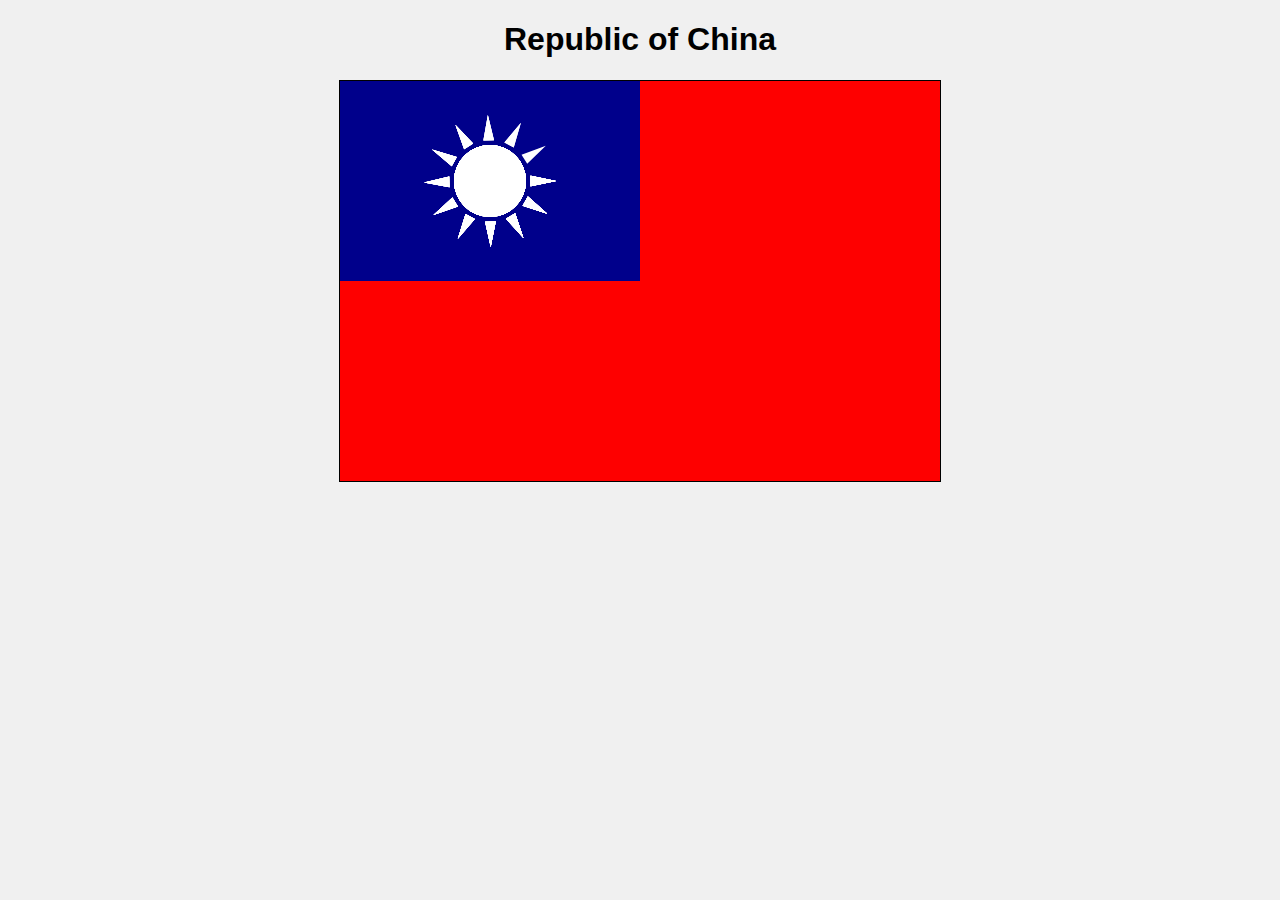
<file: Code/web/zhmg/index.html>
<!DOCTYPE html><html lang="en"><head><meta charset="UTF-8"><title>手动打的喔</title><style>body{font-family:Arial;background:#f0f0f0;text-align:center}canvas{border:1px solid}</style></head><body><h1>Republic of China</h1><canvas id="flagCanvas" width="600" height="400"></canvas><script>
const c=document.getElementById("flagCanvas").getContext("2d"),draw=()=>{c.fillStyle="#FE0000",c.fillRect(0,0,600,400),c.fillStyle="#00008B",c.fillRect(0,0,300,200),c.fillStyle="white",c.arc(150,100,36,0,7),c.fill();
for(let i=0;i<12;i++){let a=i*.52;c.moveTo(150+Math.cos(a)*66,100+Math.sin(a)*66);c.lineTo(150+Math.cos(a-.13)*41,100+Math.sin(a-.13)*41);c.lineTo(150+Math.cos(a+.13)*41,100+Math.sin(a+.13)*41);c.fill()}};draw();
</script></body></html>
</file>
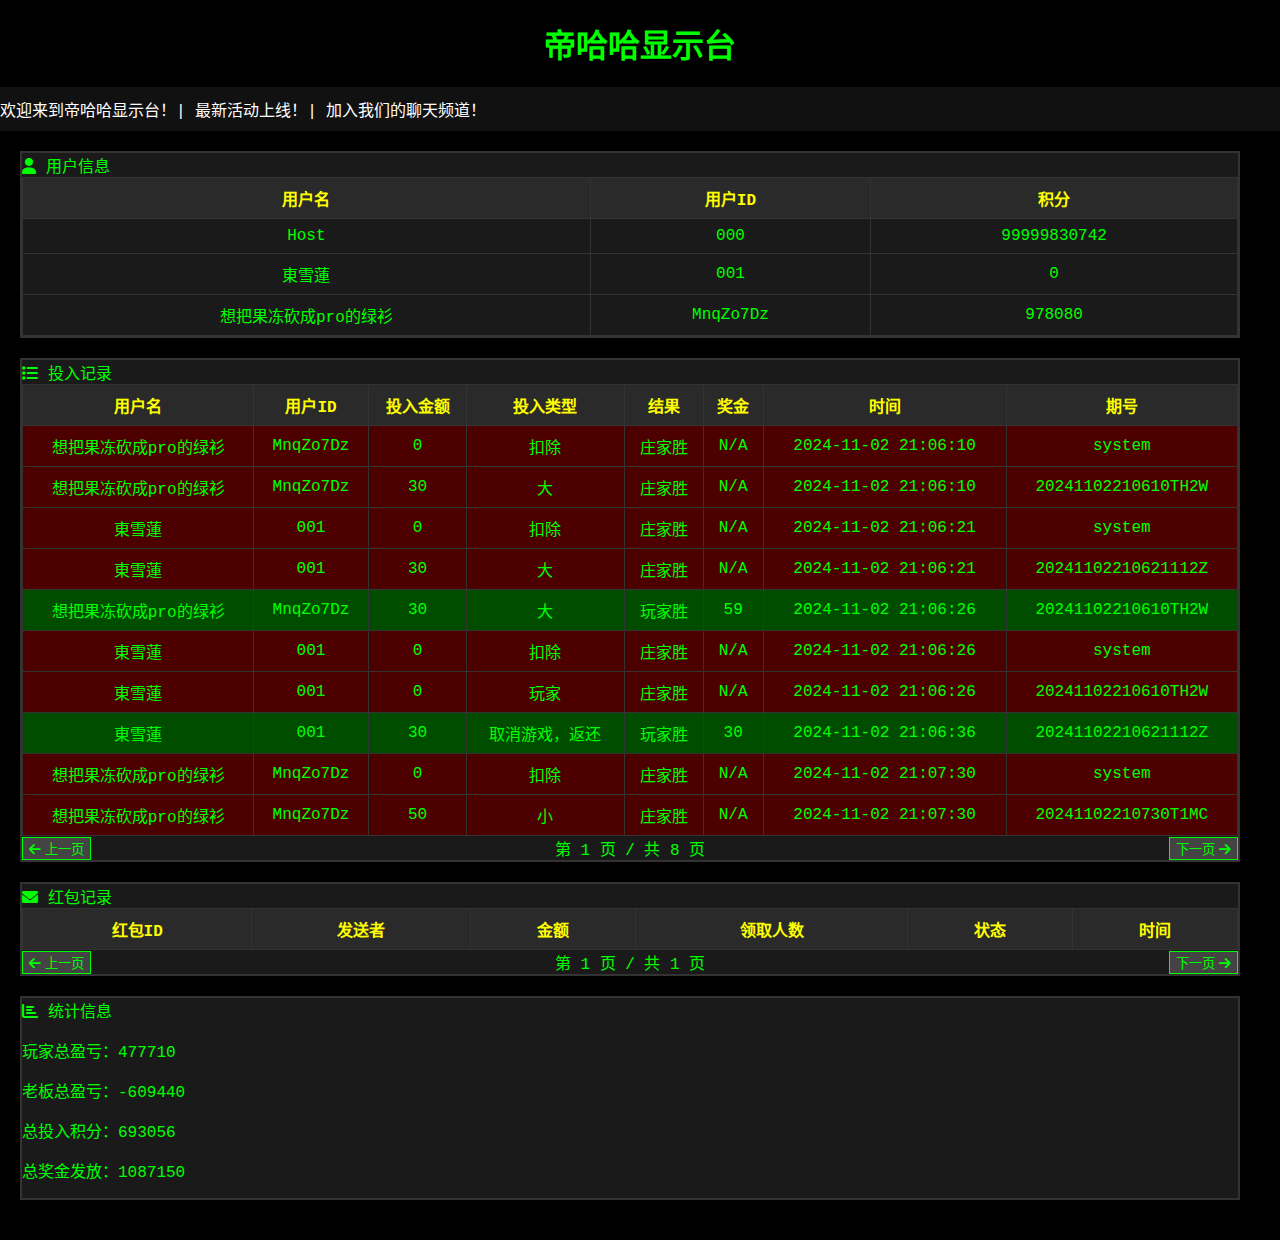
<file: Code/web/public/background.html>
<!DOCTYPE html>
<html lang="zh-CN">

<head>
    <meta charset="UTF-8">
    <meta name="viewport" content="width=device-width, initial-scale=1.0">
    <title>帝哈哈显示台</title>
    <!-- Font Awesome for icons -->
    <link rel="stylesheet" href="https://cdnjs.cloudflare.com/ajax/libs/font-awesome/6.0.0/css/all.min.css">
    <style>
        /* 这里粘贴你的 CSS 代码 */
        body {
            background-color: #000000;
            color: #00FF00;
            font-family: 'Courier New', Courier, monospace;
            background-image: url('https://www.transparenttextures.com/patterns/dark-matter.png');
            background-size: cover;
            margin: 0;
            padding: 0;
        }

        h1 {
            text-align: center;
            color: #00FF00;
            margin: 20px 0;
        }

        .marquee {
            width: 100%;
            overflow: hidden;
            white-space: nowrap;
            box-sizing: border-box;
            animation: marquee 15s linear infinite;
            background-color: #111111;
            padding: 10px 0;
            color: #FFFFFF;
        }

        @keyframes marquee {
            0% { transform: translate(100%, 0); }
            100% { transform: translate(-100%, 0); }
        }

        .main-container {
            display: flex;
            flex-direction: row;
            padding: 20px;
        }

        .content {
            flex: 3;
            margin-right: 20px;
        }

        /* 卡片样式 */
        .card {
            background-color: #1a1a1a;
            border: 2px solid #333333;
            margin-bottom: 20px;
            animation: fadeIn 2s;
        }

        @keyframes fadeIn {
            from { opacity: 0; }
            to { opacity: 1; }
        }

        /* 表格样式 */
        .table-responsive table {
            width: 100%;
            border-collapse: collapse;
            color: #00FF00; /* 亮色字体 */
        }

        th, td {
            border: 1px solid #333333;
            padding: 8px;
            text-align: center;
        }

        th {
            background-color: #2a2a2a;
            color: #FFFF00; /* 亮色标题字体 */
        }

        /* 按钮样式 */
        .btn-custom {
            background-color: #444444;
            color: #00FF00;
            border: 1px solid #00FF00;
            transition: background-color 0.3s, color 0.3s;
            cursor: pointer;
        }

        .btn-custom:hover {
            background-color: #00FF00;
            color: #000000;
        }

        /* 分页样式 */
        .pagination {
            display: flex;
            justify-content: space-between;
            align-items: center;
        }

        /* 加载覆盖层样式 */
        .loading-overlay {
            position: fixed;
            top: 0;
            left: 0;
            width: 100%;
            height: 100%;
            background: rgba(0,0,0,0.8);
            display: flex;
            justify-content: center;
            align-items: center;
            z-index: 1000;
        }

        .spinner {
            border: 8px solid #444444;
            border-top: 8px solid #FFFF00; /* 明亮的旋转颜色 */
            border-radius: 0;
            width: 60px;
            height: 60px;
            animation: spin 2s linear infinite;
        }

        @keyframes spin {
            0% { transform: rotate(0deg); }
            100% { transform: rotate(360deg); }
        }

        /* 响应式设计 */
        @media (max-width: 1200px) {
            .main-container {
                flex-direction: column;
            }

            .content {
                margin-right: 0;
            }
        }

        /* 中奖和失败行的样式 */
        .win {
            background-color: #004d00; /* 深绿色背景表示胜利 */
        }

        .lose {
            background-color: #4d0000; /* 深红色背景表示失败 */
        }
    </style>
</head>

<body>
    <!-- Loading Overlay -->
    <div class="loading-overlay" id="loadingOverlay">
        <div class="spinner"></div>
    </div>

    <!-- 主标题 -->
    <h1>帝哈哈显示台</h1>

    <!-- 跑马灯 -->
    <div class="marquee">欢迎来到帝哈哈显示台！| 最新活动上线！| 加入我们的聊天频道！</div>

    <!-- 主容器 -->
    <div class="main-container">
        <!-- 内容区域 -->
        <div class="content">
            <!-- 玩家信息与老板信息 -->
            <div class="card">
                <div class="card-header">
                    <i class="fas fa-user"></i> 用户信息
                </div>
                <div class="table-responsive">
                    <table>
                        <thead>
                            <tr>
                                <th>用户名</th>
                                <th>用户ID</th>
                                <th>积分</th>
                            </tr>
                        </thead>
                        <tbody id="playersTable">
                        </tbody>
                    </table>
                </div>
            </div>

            <!-- 投入记录 -->
            <div class="card">
                <div class="card-header">
                    <i class="fas fa-list"></i> 投入记录
                </div>
                <div class="table-responsive" style="max-height: 500px; overflow-y: auto;">
                    <table>
                        <thead>
                            <tr>
                                <th>用户名</th>
                                <th>用户ID</th>
                                <th>投入金额</th>
                                <th>投入类型</th>
                                <th>结果</th>
                                <th>奖金</th>
                                <th>时间</th>
                                <th>期号</th>
                            </tr>
                        </thead>
                        <tbody id="betTable">
                        </tbody>
                    </table>
                </div>
                <div class="card-body pagination">
                    <button id="prevBtn" class="btn btn-custom"><i class="fas fa-arrow-left"></i> 上一页</button>
                    <span class="badge" id="currentPage">第 1 页 / 共 1 页</span>
                    <button id="nextBtn" class="btn btn-custom">下一页 <i class="fas fa-arrow-right"></i></button>
                </div>
            </div>
           <!-- 红包记录 -->
            <div class="card">
                <div class="card-header">
                    <i class="fas fa-envelope"></i> 红包记录
                </div>
                <div class="table-responsive" style="max-height: 500px; overflow-y: auto;">
                    <table>
                        <thead>
                            <tr>
                                <th>红包ID</th>
                                <th>发送者</th>
                                <th>金额</th>
                                <th>领取人数</th>
                                <th>状态</th>
                                <th>时间</th>
                            </tr>
                        </thead>
                        <tbody id="redEnvelopeTable">
                        </tbody>
                    </table>
                </div>
                <div class="card-body pagination">
                    <button id="prevRedEnvelopeBtn" class="btn btn-custom"><i class="fas fa-arrow-left"></i> 上一页</button>
                    <span class="badge" id="currentRedEnvelopePage">第 1 页 / 共 1 页</span>
                    <button id="nextRedEnvelopeBtn" class="btn btn-custom">下一页 <i class="fas fa-arrow-right"></i></button>
                </div>
            </div>
            <!-- 统计信息 -->
            <div class="card mt-4">
                <div class="card-header">
                    <i class="fas fa-chart-bar"></i> 统计信息
                </div>
                <div class="card-body statistics">
                    <p id="playerStats"><i class="fas fa-user"></i> 玩家总盈亏：0</p>
                    <p id="bossStats"><i class="fas fa-chess-king"></i> 老板总盈亏：0</p>
                    <p id="totalBets"><i class="fas fa-coins"></i> 总投入积分：0</p>
                    <p id="totalWinnings"><i class="fas fa-trophy"></i> 总奖金发放：0</p>
                </div>
            </div>
        </div>

    </div>

    <!-- JavaScript -->
    <script>
        // 定义必要的全局变量
        let userData = {};
        let bossId = null;
        let gameHistory = {};
        let redEnvelopeData = {};
        let processedBets = [];
        let processedRedEnvelopes = [];
        let rowsPerPage = 10; // 每页显示的投注记录数量
        let redEnvelopesPerPage = 5; // 每页显示的红包记录数量
        let currentPage = 1;
        let currentRedEnvelopePageNum = 1;

        // DOM Elements
        const playersTable = document.getElementById('playersTable');
        const betTable = document.getElementById('betTable');
        const redEnvelopeTable = document.getElementById('redEnvelopeTable');
        const prevBtn = document.getElementById('prevBtn');
        const nextBtn = document.getElementById('nextBtn');
        const prevRedEnvelopeBtn = document.getElementById('prevRedEnvelopeBtn');
        const nextRedEnvelopeBtn = document.getElementById('nextRedEnvelopeBtn');
        const currentPageBadge = document.getElementById('currentPage');
        const currentRedEnvelopePage = document.getElementById('currentRedEnvelopePage');
        const playerStats = document.getElementById('playerStats');
        const bossStats = document.getElementById('bossStats');
        const totalBets = document.getElementById('totalBets');
        const totalWinnings = document.getElementById('totalWinnings');
        const loadingOverlay = document.getElementById('loadingOverlay');

        // Function to process red envelope data
        function processRedEnvelopeData() {
            processedRedEnvelopes = [];

            for (const envelopeId in redEnvelopeData) {
                const envelope = redEnvelopeData[envelopeId];
                processedRedEnvelopes.push({
                    id: envelopeId,
                    sender: userData[envelope.sender_id] ? userData[envelope.sender_id].username : "未知用户",
                    amount: envelope.amount,
                    recipients: envelope.recipients ? envelope.recipients.length : 0,
                    status: envelope.status,
                    time: envelope.time
                });
            }

            processedRedEnvelopes.sort((a, b) => new Date(b.time) - new Date(a.time));
        }

        // Function to render red envelope table
        function renderRedEnvelopeTable() {
            if (!processedRedEnvelopes.length) {
                redEnvelopeTable.innerHTML = '<tr><td colspan="6">无红包记录</td></tr>';
                return;
            }

            const start = (currentRedEnvelopePageNum - 1) * redEnvelopesPerPage;
            const end = start + redEnvelopesPerPage;
            const currentRedEnvelopes = processedRedEnvelopes.slice(start, end);

            redEnvelopeTable.innerHTML = '';

            currentRedEnvelopes.forEach(envelope => {
                const row = document.createElement('tr');

                row.innerHTML = `
                    <td>${envelope.id}</td>
                    <td>${envelope.sender}</td>
                    <td>${envelope.amount}</td>
                    <td>${envelope.recipients}</td>
                    <td>${envelope.status}</td>
                    <td>${new Date(envelope.time).toLocaleString()}</td>
                `;
                redEnvelopeTable.appendChild(row);
            });

            updateRedEnvelopePaginationButtons();
        }

        // Function to update pagination buttons for red envelopes
        function updateRedEnvelopePaginationButtons() {
            const totalPages = Math.ceil(processedRedEnvelopes.length / redEnvelopesPerPage);
            prevRedEnvelopeBtn.disabled = currentRedEnvelopePageNum === 1;
            nextRedEnvelopeBtn.disabled = currentRedEnvelopePageNum === totalPages || totalPages === 0;
            currentRedEnvelopePage.textContent = `第 ${currentRedEnvelopePageNum} 页 / 共 ${totalPages} 页`;
        }

        function renderUsers() {
            playersTable.innerHTML = '';

            for (const userId in userData) {
                const user = userData[userId];

                const row = document.createElement('tr');
                row.innerHTML = `
                    <td>${user.username}</td>
                    <td>${userId}</td>
                    <td>${user.points}</td>
                `;
                playersTable.appendChild(row);
            }
        }

        // Function to process bets data
        function processBetsData() {
            processedBets = [];

            for (const userId in gameHistory) {
                if (userId === "period_numbers") continue;
                const bets = gameHistory[userId];
                const username = userData[userId] ? userData[userId].username : "未知用户";

                bets.forEach(bet => {
                    let resultText = bet.points_change > 0 ? '玩家胜' : '庄家胜';
                    processedBets.push({
                        username: username,
                        user_id: userId,
                        bet_amount: bet.bet_amount || 0,
                        bet_type: bet.description.split(' ')[0] || 'N/A',
                        result: resultText,
                        winnings: bet.points_change > 0 ? bet.points_change : 'N/A',
                        time: bet.time || 'N/A',
                        period_number: bet.period_number || 'N/A'
                    });
                });
            }

            processedBets.sort((a, b) => new Date(a.time) - new Date(b.time));
        }

        // Function to render bets table
        function renderTable() {
            if (!processedBets.length) {
                betTable.innerHTML = '<tr><td colspan="8">无投入记录</td></tr>';
                return;
            }

            const start = (currentPage - 1) * rowsPerPage;
            const end = start + rowsPerPage;
            const currentBets = processedBets.slice(start, end);

            betTable.innerHTML = '';

            currentBets.forEach(bet => {
                const row = document.createElement('tr');
                let resultClass = bet.result === '玩家胜' ? 'win' : 'lose';
                row.classList.add(resultClass);

                row.innerHTML = `
                    <td>${bet.username}</td>
                    <td>${bet.user_id}</td>
                    <td>${bet.bet_amount}</td>
                    <td>${bet.bet_type}</td>
                    <td>${bet.result}</td>
                    <td>${bet.winnings !== 'N/A' ? bet.winnings : 'N/A'}</td>
                    <td>${bet.time}</td>
                    <td>${bet.period_number}</td>
                `;
                betTable.appendChild(row);
            });

            updatePaginationButtons();
        }

        // Function to update pagination buttons for bets
        function updatePaginationButtons() {
            const totalPages = Math.ceil(processedBets.length / rowsPerPage);
            prevBtn.disabled = currentPage === 1;
            nextBtn.disabled = currentPage === totalPages || totalPages === 0;
            currentPageBadge.textContent = `第 ${currentPage} 页 / 共 ${totalPages} 页`;
        }

        // Function to update statistics
        function updateStatistics() {
            let totalPlayerProfit = 0;
            let totalBossProfit = 0;
            let totalBet = 0;
            let totalWin = 0;

            processedBets.forEach(bet => {
                if (bet.user_id === bossId) {
                    totalBossProfit += parseInt(bet.winnings !== 'N/A' ? -bet.winnings : 0);
                } else {
                    totalPlayerProfit += parseInt(bet.winnings !== 'N/A' ? bet.winnings : 0);
                }
                totalBet += parseInt(bet.bet_amount || 0);
                if (bet.winnings !== 'N/A') {
                    totalWin += parseInt(bet.winnings);
                }
            });

            playerStats.textContent = `玩家总盈亏：${totalPlayerProfit}`;
            bossStats.textContent = `老板总盈亏：${totalBossProfit}`;
            totalBets.textContent = `总投入积分：${totalBet}`;
            totalWinnings.textContent = `总奖金发放：${totalWin}`;
        }

        // Function to update all views
        function updateAll() {
            renderUsers();
            renderTable();
            updateStatistics();
            loadingOverlay.style.display = "none";
        }

        // Function to fetch and refresh data
        function autoRefreshData(retries = 3) {
            loadingOverlay.style.display = "flex";

            fetch('../../../other/run/data.json?t=' + new Date().getTime())
                .then(response => {
                    if (!response.ok) {
                        throw new Error('网络响应不正常');
                    }
                    return response.json();
                })
                .then(data => {
                    bossId = data.boss_id;
                    const newUserData = data.user_data || {};
                    const newGameHistory = data.game_history || {};

                    let dataChanged = false;

                    if (JSON.stringify(newUserData) !== JSON.stringify(userData)) {
                        userData = newUserData;
                        dataChanged = true;
                    }

                    if (JSON.stringify(newGameHistory) !== JSON.stringify(gameHistory)) {
                        gameHistory = newGameHistory;
                        dataChanged = true;
                    }

                    if (dataChanged) {
                        processBetsData();
                        updateAll();
                    } else {
                        loadingOverlay.style.display = "none";
                    }
                })
                .catch(error => {
                    console.error('加载数据失败:', error);

                    if (retries > 0) {
                        setTimeout(() => autoRefreshData(retries - 1), 2000);
                    } else {
                        alert("加载数据失败，请稍后再试。");
                        loadingOverlay.style.display = "none";
                    }
                });
        }

        function init() {
            autoRefreshData();
            setInterval(autoRefreshData, 5000);

            nextBtn.addEventListener('click', () => {
                const totalPages = Math.ceil(processedBets.length / rowsPerPage);
                if (currentPage < totalPages) {
                    currentPage++;
                    renderTable();
                }
            });

            prevBtn.addEventListener('click', () => {
                if (currentPage > 1) {
                    currentPage--;
                    renderTable();
                }
            });
        }

        document.addEventListener('DOMContentLoaded', init);
    </script>
</body>

</html>
</file>
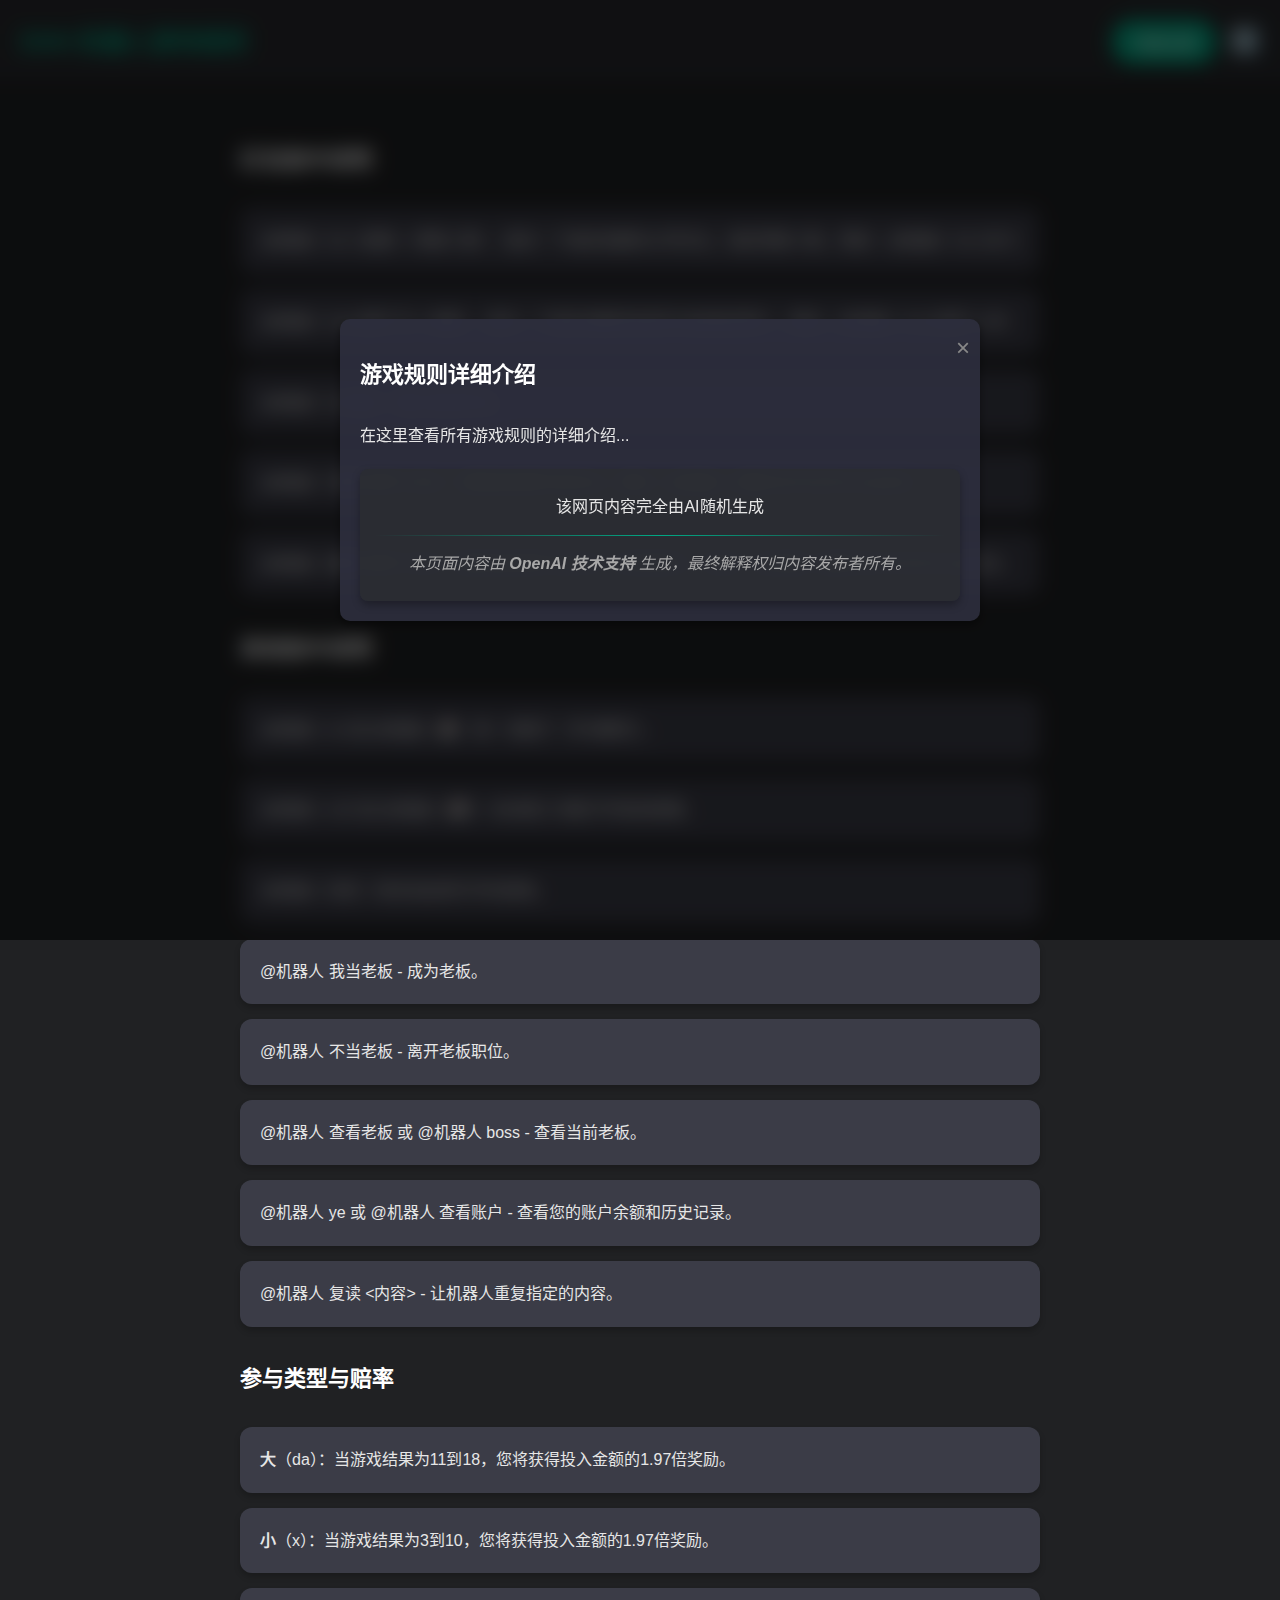
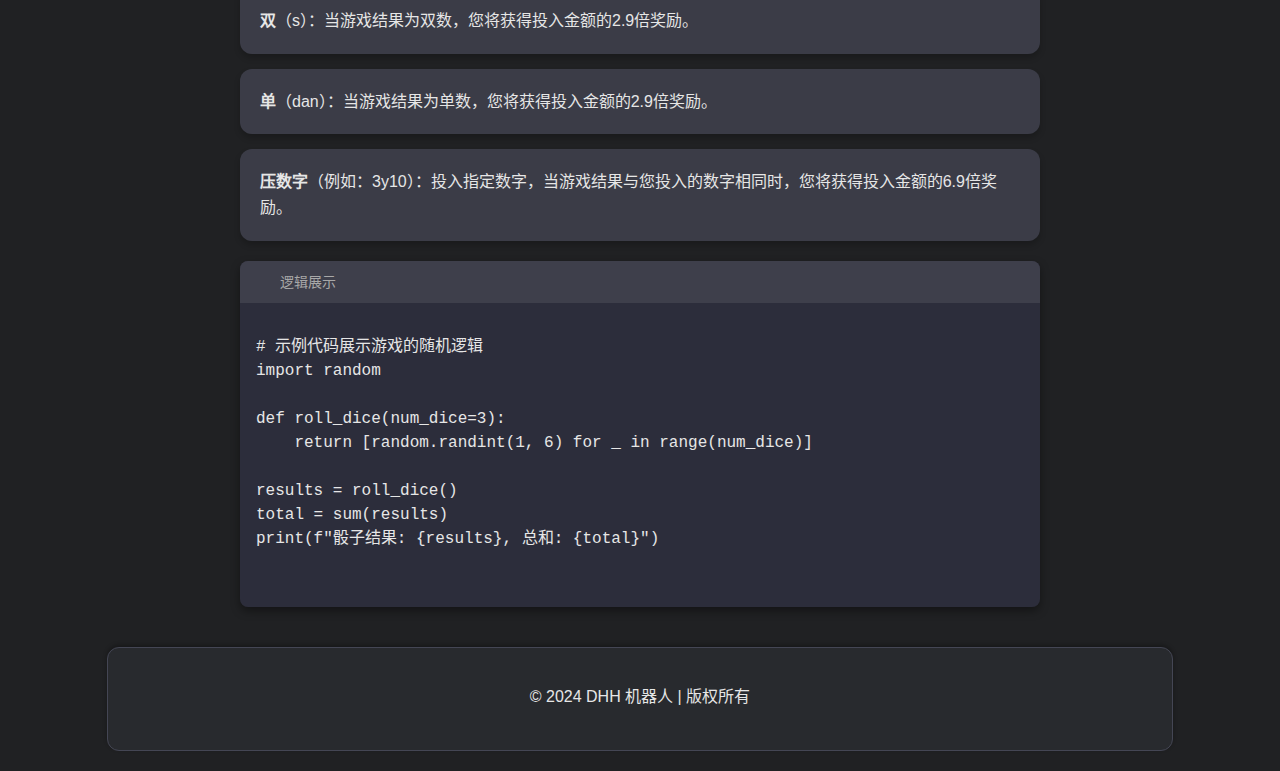
<file: Code/web/public/rules.html>
<!DOCTYPE html>
<html lang="zh-CN">
<head>
    <meta charset="UTF-8">
    <meta name="viewport" content="width=device-width, initial-scale=1.0">
    <title>DHH 机器人游戏规则</title>
    <style>
        /* 定义CSS变量 */
        :root {
            --background-color: #202123;
            --text-color: #E6E6E6;
            --header-bg: rgba(43, 45, 49, 0.8);
            --accent-color: #00A884;
            --section-title-color: #FFFFFF;
            --list-bg: rgba(62, 63, 75, 0.9);
            --footer-bg: rgba(43, 45, 49, 0.8);
            --modal-bg: rgba(45, 47, 62, 0.9);
            --info-box-bg: rgba(43, 45, 49, 0.8);
            --selection-bg: #00A884;
            --selection-color: #ffffff;
        }

        /* ChatGPTUI 主题 */
        .chatgpt-ui {
            --background-color: #202123;
            --text-color: #E6E6E6;
            --header-bg: rgba(43, 45, 49, 0.8);
            --accent-color: #00A884;
            --section-title-color: #FFFFFF;
            --list-bg: rgba(62, 63, 75, 0.9);
            --footer-bg: rgba(43, 45, 49, 0.8);
            --modal-bg: rgba(45, 47, 62, 0.9);
            --info-box-bg: rgba(43, 45, 49, 0.8);
            --selection-bg: #00A884;
            --selection-color: #ffffff;
        }

        /* 亚克力透明玻璃风格主题 */
        .acrylic-ui {
            --background-color: rgba(255, 255, 255, 0.2);
            --text-color: #000000;
            --header-bg: rgba(255, 255, 255, 0.6);
            --accent-color: #FF4081;
            --section-title-color: #000000;
            --list-bg: rgba(255, 255, 255, 0.4);
            --footer-bg: rgba(255, 255, 255, 0.6);
            --modal-bg: rgba(255, 255, 255, 0.9);
            --info-box-bg: rgba(255, 255, 255, 0.8);
            --selection-bg: #FF4081;
            --selection-color: #ffffff;
        }

        /* 基础样式 */
        body {
            margin: 0;
            font-family: 'Segoe UI', Tahoma, Geneva, Verdana, sans-serif;
            background-color: var(--background-color);
            color: var(--text-color);
            line-height: 1.6;
            transition: background-color 0.3s, color 0.3s;
        }

        header {
            background-color: var(--header-bg);
            padding: 20px;
            box-shadow: 0 2px 4px rgba(0, 0, 0, 0.3);
            position: sticky;
            top: 0;
            z-index: 1000;
            display: flex;
            justify-content: space-between;
            align-items: center;
            backdrop-filter: blur(10px);
        }

        header h1 {
            margin: 0;
            font-size: 24px;
            color: var(--accent-color);
            position: relative;
            cursor: pointer;
        }

        header h1::after {
            content: '';
            position: absolute;
            height: 2px;
            background-color: var(--accent-color);
            left: 0;
            bottom: -5px;
            width: 100%;
            transform-origin: left;
            transform: scaleX(0);
            transition: transform 0.3s ease;
        }

        header h1:hover::after {
            transform: scaleX(1);
        }

        .container {
            max-width: 800px;
            margin: 40px auto;
            padding: 0 20px;
        }

        h2 {
            font-size: 22px;
            margin-bottom: 10px;
            color: var(--section-title-color);
            display: inline-block;
            padding-bottom: 5px;
            position: relative;
        }

        h2::after {
            content: '';
            position: absolute;
            height: 2px;
            background: linear-gradient(90deg, rgba(0, 168, 132, 0.7), rgba(0, 168, 132, 1));
            bottom: 0;
            left: 0;
            right: 0;
            transform: scaleX(0);
            transform-origin: right;
            transition: transform 0.4s ease;
        }

        h2:hover::after {
            transform: scaleX(1);
            transform-origin: left;
        }

        p,
        ul li {
            margin-bottom: 20px;
            color: var(--text-color);
        }

        ul {
            list-style: none;
            padding-left: 0;
        }

        ul li {
            background-color: var(--list-bg);
            margin-bottom: 15px;
            padding: 20px;
            border-radius: 12px;
            box-shadow: 0 4px 6px rgba(0, 0, 0, 0.2);
            transition: transform 0.3s, box-shadow 0.3s;
            position: relative;
            color: var(--text-color);
        }

        ul li::after {
            content: '';
            position: absolute;
            height: 2px;
            background-color: var(--accent-color);
            bottom: 10px;
            left: 10px;
            right: 10px;
            transform: scaleX(0);
            transform-origin: left;
            transition: transform 0.3s ease;
        }

        ul li:hover {
            transform: translateY(-5px);
            box-shadow: 0 8px 12px rgba(0, 0, 0, 0.4);
        }

        ul li:hover::after {
            transform: scaleX(1);
        }

        /* 代码块样式 */
        .code-block {
            background-color: var(--modal-bg);
            border-radius: 8px;
            overflow: hidden;
            width: 100%;
            max-width: 800px;
            box-shadow: 0 4px 10px rgba(0, 0, 0, 0.4);
            font-size: 16px;
            margin-top: 20px;
        }

        .code-header {
            background-color: #3E3F4B;
            padding: 10px 16px;
            font-size: 14px;
            color: #A8A8A8;
            display: flex;
            align-items: center;
            gap: 8px;
        }

        .code-content {
            padding: 16px;
            font-family: Consolas, Monaco, 'Courier New', monospace;
            color: var(--text-color);
            overflow-x: auto;
            line-height: 1.5;
        }

        ::selection {
            background-color: var(--selection-bg);
            color: var(--selection-color);
            text-decoration: underline;
        }

        footer {
            text-align: center;
            padding: 20px;
            background-color: var(--footer-bg);
            box-shadow: 0 -2px 4px rgba(0, 0, 0, 0.3);
            margin-top: 40px;
            color: var(--text-color);
            border: 1px solid #444654;
            border-radius: 12px;
            width: 80%;
            margin: 20px auto;
        }

        /* 模态框样式 */
        .modal {
            display: none;
            position: fixed;
            top: 0;
            left: 0;
            width: 100%;
            height: 100%;
            background-color: rgba(0, 0, 0, 0.6);
            backdrop-filter: blur(10px);
            z-index: 1001;
            align-items: center;
            justify-content: center;
            padding: 20px;
        }

        .modal-content {
            background-color: var(--modal-bg);
            padding: 20px;
            border-radius: 10px;
            width: 100%;
            max-width: 600px;
            box-shadow: 0 4px 8px rgba(0, 0, 0, 0.4);
            color: var(--text-color);
            position: relative;
        }

        .close {
            position: absolute;
            top: 10px;
            right: 10px;
            font-size: 24px;
            cursor: pointer;
            color: #888;
            transition: transform 0.3s ease, color 0.3s ease;
        }

        .close:hover {
            color: #FFFFFF;
            transform: rotate(90deg) scale(1.2);
        }

        /* 信息框样式 */
        .info-box {
            background-color: var(--info-box-bg);
            padding: 15px;
            border-radius: 8px;
            margin-top: 20px;
            box-shadow: 0 4px 8px rgba(0, 0, 0, 0.3);
            text-align: center;
        }

        .info-box p {
            margin: 10px 0;
            font-size: 16px;
            color: var(--text-color);
        }

        .divider {
            height: 1px;
            background: linear-gradient(to right, rgba(0, 168, 132, 0), rgba(0, 168, 132, 1), rgba(0, 168, 132, 0));
            margin: 15px 0;
        }

        /* 切换按钮样式 */
        .toggle-button {
            padding: 10px 20px;
            background-color: var(--accent-color);
            color: #FFFFFF;
            border: none;
            border-radius: 20px;
            cursor: pointer;
            transition: background-color 0.3s, transform 0.3s;
            font-size: 16px;
            box-shadow: 0 4px 8px rgba(0, 0, 0, 0.3);
        }

        .toggle-button:hover {
            background-color: #00997A;
            transform: scale(1.05);
        }

        @media (max-width: 600px) {
            header {
                flex-direction: column;
                align-items: flex-start;
            }

            .container {
                margin: 20px auto;
                padding: 0 10px;
            }
        }
    </style>
</head>
<body class="chatgpt-ui">

    <header>
        <h1>DHH 机器人游戏规则</h1>
        <div>
            <button class="toggle-button" onclick="toggleTheme()">切换主题</button>
            <span onclick="toggleModal()" style="cursor: pointer; font-size: 24px; margin-left: 10px;">ℹ️</span>
        </div>
    </header>

    <div class="container">
        <section>
            <h2>红包指令说明</h2>
            <ul>
                <li>@机器人 hb &lt;金额&gt; &lt;领取人数&gt; - 发送一个指定金额的公开红包，指定领取人数。例如：@机器人 hb 100 5</li>
                <li>@机器人 hb @用户名 &lt;金额&gt; - 发送一个指定金额的私密红包给指定用户。例如：@机器人 hb @用户 100</li>
                <li>@机器人 hb 确认 - 确认发送红包。</li>
                <li>@机器人 领取&lt;期号&gt;红包 - 领取指定期号的红包。例如：@机器人 领取202410242141p红包</li>
                <li>@机器人 撤回&lt;期号&gt;红包 - 撤回指定期号的红包（仅管理员）。例如：@机器人 撤回202410242141p红包</li>
            </ul>
            <h2>其他指令说明</h2>
            <ul>
                <li>@机器人 sh 或 @机器人 🎲 - 摇一次骰子（手动模式）。</li>
                <li>@机器人 sh3 或 @机器人 🎲3 - 自动摇三次骰子并发送结果。</li>
                <li>@机器人 取消 - 取消当前进行中的游戏。</li>
                <li>@机器人 我当老板 - 成为老板。</li>
                <li>@机器人 不当老板 - 离开老板职位。</li>
                <li>@机器人 查看老板 或 @机器人 boss - 查看当前老板。</li>
                <li>@机器人 ye 或 @机器人 查看账户 - 查看您的账户余额和历史记录。</li>
                <li>@机器人 复读 &lt;内容&gt; - 让机器人重复指定的内容。</li>
            </ul>
            <h2>参与类型与赔率</h2>
            <ul>
                <li><strong>大</strong>（da）：当游戏结果为11到18，您将获得投入金额的1.97倍奖励。</li>
                <li><strong>小</strong>（x）：当游戏结果为3到10，您将获得投入金额的1.97倍奖励。</li>
                <li><strong>双</strong>（s）：当游戏结果为双数，您将获得投入金额的2.9倍奖励。</li>
                <li><strong>单</strong>（dan）：当游戏结果为单数，您将获得投入金额的2.9倍奖励。</li>
                <li><strong>压数字</strong>（例如：3y10）：投入指定数字，当游戏结果与您投入的数字相同时，您将获得投入金额的6.9倍奖励。</li>
            </ul>
        </section>

        <div class="code-block">
            <div class="code-header">
                <div class="circle red"></div>
                <div class="circle yellow"></div>
                <div class="circle green"></div>
                <span>逻辑展示</span>
            </div>
            <pre class="code-content">
# 示例代码展示游戏的随机逻辑
import random

def roll_dice(num_dice=3):
    return [random.randint(1, 6) for _ in range(num_dice)]

results = roll_dice()
total = sum(results)
print(f"骰子结果: {results}, 总和: {total}")
            </pre>
        </div>
    </div>

    <footer>
        <p>&copy; 2024 DHH 机器人 | 版权所有</p>
    </footer>

    <div id="modal" class="modal">
        <div class="modal-content">
            <span class="close" onclick="toggleModal()">&times;</span>
            <h2>游戏规则详细介绍</h2>
            <p>在这里查看所有游戏规则的详细介绍...</p>

            <div class="info-box">
                <p>该网页内容完全由AI随机生成</p>
                <div class="divider"></div>
                <p style="font-style: italic; color: #A8A8A8;">本页面内容由 <strong>OpenAI 技术支持</strong> 生成，最终解释权归内容发布者所有。</p>
            </div>
        </div>
    </div>

    <script>
        function toggleModal() {
            const modal = document.getElementById("modal");
            modal.style.display = (modal.style.display === "none" || modal.style.display === "") ? "flex" : "none";
        }

        window.onclick = function(event) {
            const modal = document.getElementById("modal");
            if (event.target === modal) {
                modal.style.display = "none";
            }
        };

        // 切换主题
        function toggleTheme() {
            const body = document.body;
            if (body.classList.contains('chatgpt-ui')) {
                body.classList.remove('chatgpt-ui');
                body.classList.add('acrylic-ui');
            } else if (body.classList.contains('acrylic-ui')) {
                body.classList.remove('acrylic-ui');
                body.classList.add('chatgpt-ui');
            } else {
                body.classList.add('chatgpt-ui');
            }
        }

        // 页面加载时自动打开模态框
        window.onload = function() {
            toggleModal();
        };
    </script>

</body>
</html>
</file>
